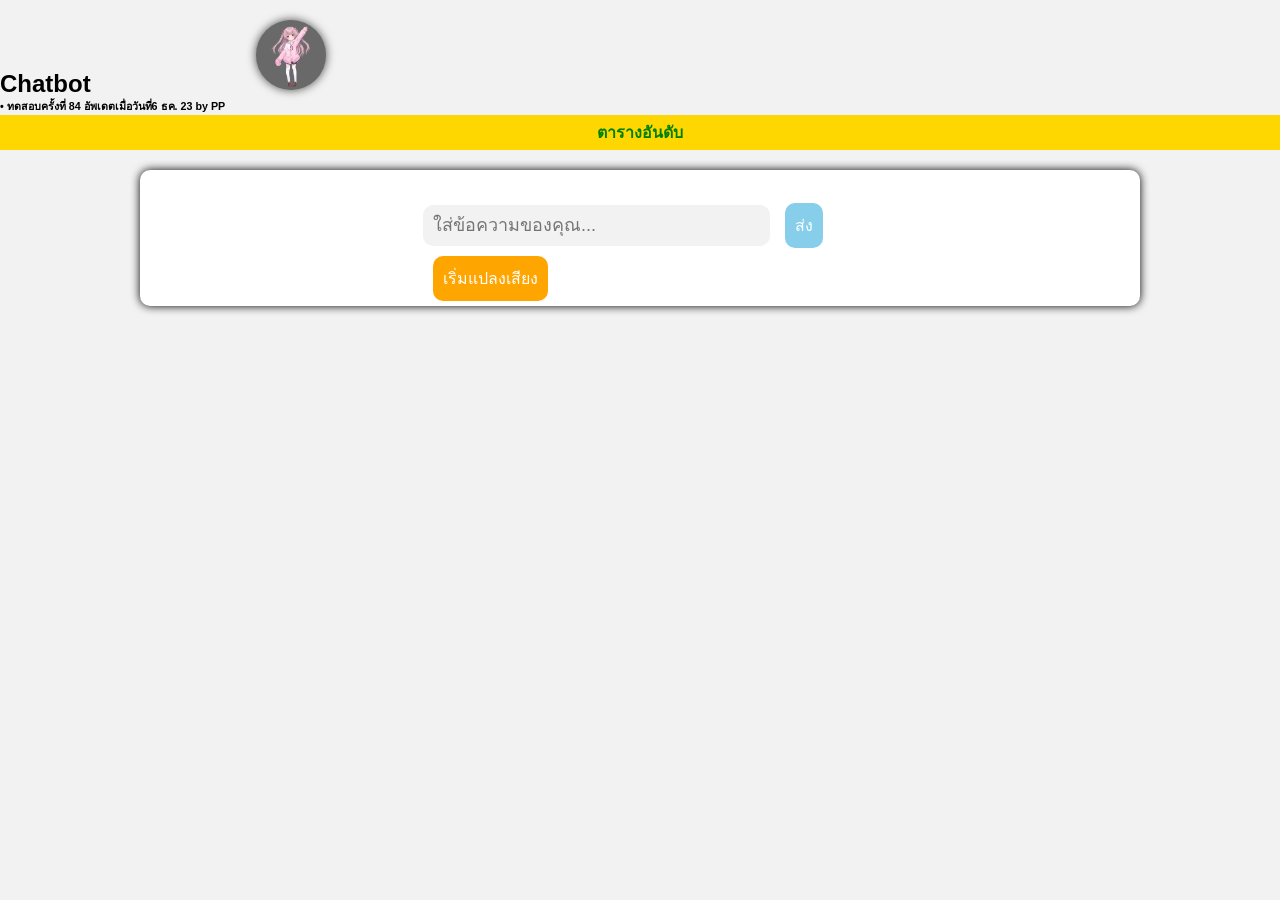
<file: index.html>
<!DOCTYPE html>
<html lang="en">
  <head>
    <meta charset="UTF-8">
    <meta http-equiv="X-UA-Compatible" content="IE=Edge">
    <meta name="viewport" content="width=device-width, initial-scale=1">
    <title>Chatbot.PP</title>
    <link rel="stylesheet" href="style.css">
  </head>
  <body>
    <h3>
      <div class="circle1">
      <img class="s1" src ="/รูป/shutterstock_1833011416 (1).png"alt="คำอธิบายรูปภาพที่เกี่ยวข้อง" width="40">
        </div>
    </h3>
<h2>Chatbot </h2>
     <h6>• ทดสอบครั้งที่ 84 อัพเดตเมื่อวันที่6 ธค. 23 by PP </h6>

     <h1></h1>
     <li><a href="/index2.html">ตารางอันดับ</a></li>
    <div id="chatbot">
      <div id="output"></div>
      <div class="bar"> 
        <input type="text" id="input" onkeypress="handleKeyPress(event)" placeholder="ใส่ข้อความของคุณ...">
        <button id="send-button" onclick="send()">ส่ง</button>
        <button id="startButton">เริ่มแปลงเสียง</button>
      
      </div>
    </div>
  <script src="main.js"></script>
  </body>
</html>
</file>
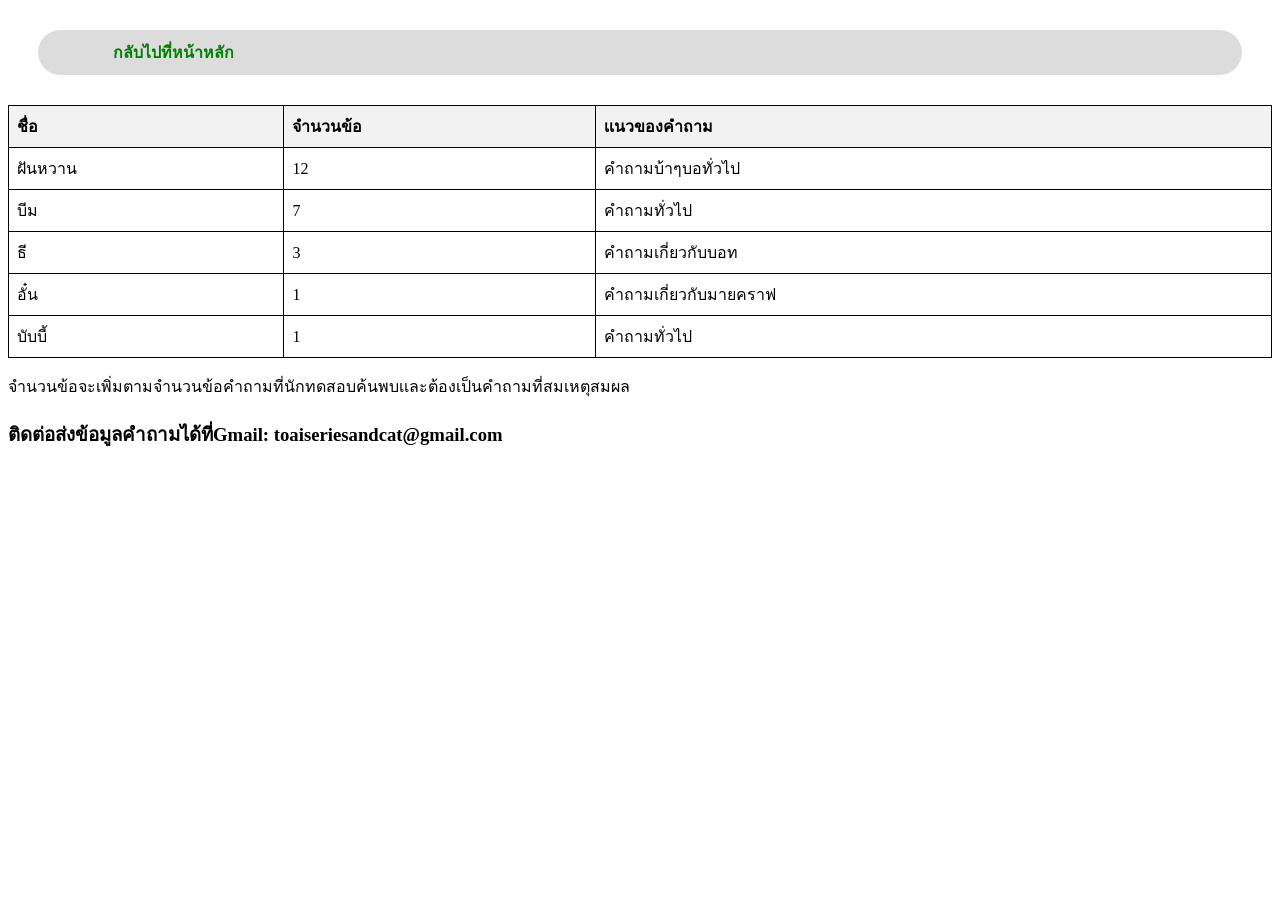
<file: index2.html>
<!DOCTYPE html>
<html lang="en">

<head>
    <meta charset="UTF-8">
    <meta http-equiv="X-UA-Compatible" content="IE=Edge">
    <meta name="viewport" content="width=device-width, initial-scale=1">
    <link rel="stylesheet" type="text/css" href="style2.css">
    <title>ตารางอันดับ</title>
</head>

<body>
    <li><a href="/index.html">กลับไปที่หน้าหลัก</a></li>
    <table>
        <thead>
            <tr>
                <th>ชื่อ</th>
                <th>จำนวนข้อ</th>
                <th>เเนวของคำถาม</th>
            </tr>
        </thead>
        <tbody>
            <tr>
                <td>ธี</td>
                <td>3</td>
                <td>คำถามเกี่ยวกับบอท</td>
            </tr>
            <tr>
                <td>อั๋น</td>
                <td>1</td>
                <td>คำถามเกี่ยวกับมายคราฟ</td>
            </tr>
            <tr>
                <td>บีม</td>
                <td>7</td>
                <td>คำถามทั่วไป</td>
            </tr>
            <tr>
                <td>บับบี้</td>
                <td>1</td>
                <td>คำถามทั่วไป</td>
            </tr>
            <tr>
                <td>ฝันหวาน</tdt>
                <td>12</td>
                <td>คำถามบ้าๆบอทั่วไป</td>
            </tr>
        </tbody>
    </table>
    <p>จำนวนข้อจะเพิ่มตามจำนวนข้อคำถามที่นักทดสอบค้นพบเเละต้องเป็นคำถามที่สมเหตุสมผล</p>
    <h1></h1>
    <h3>ติดต่อส่งข้อมูลคำถามได้ที่Gmail: toaiseriesandcat@gmail.com</h3>
    <script src="main2.js">
    </script>
</body>

</html>
</file>
<file: style.css>
* {
    margin: 0;
    padding: 0;
    box-sizing: border-box;
  }
  li {
    position: relative;
    text-decoration: none;
    list-style: none;
    text-align: center;
    top: -20px;
    background-color: gold;
    padding: 5px 15px;
  }
  a{
    text-decoration: none;
    font-weight: bold;
    color: green;
  }

  body {
    font-family: Arial, Helvetica, sans-serif;
    background-color: #f2f2f2;
  }

  h1 {
    text-align: center;
    margin: 20px 0;
  }

  .circle1 {
    border-radius: 100%;
    width: 70px;
    height: 70px;
    background-color: dimgrey;
    padding: 0px 0px;
    position: relative;
    top: 20px;
    left: 20%;
    z-index: 10;
    box-shadow: 0px 0px 10px rgba(0, 0, 0, 0.7);
  }

  .s1 {
    position: relative;
    top: 6px;
    left: 15px;
  }

  #chatbot {
    display: flex;
    flex-direction: column;
    align-items: center;
    margin: 0 auto;
    max-width: 1000px;
    background-color: #fff;
    box-shadow: 0px 0px 10px rgba(0, 0, 0, 1);
    border-radius: 10px;
    padding: 5px;
  }

  #output {
    display: flex;
    flex-direction: column;
    align-items: flex-start;
    max-height: 500px;
    overflow-y: auto;
    width: 100%;
    margin-bottom: 20px;
    background-color: ghostwhite;
    border-radius: 10px;
  }

  #output p {
    background-color: #f2f2f2;
    padding: 10px;
    border-radius: 10px;
    margin: 2px;
    max-width: 80%;
    font-size: 16px;
  }

  #output p:nth-child(even) {
    align-self: flex-end;
  }

  #output p:nth-child(odd) {
    align-self: flex-start;
    background-color: #0084ff;
    color: #fff;
  }

  #input-container {
    display: flex;
    flex-direction: row;
    align-items: center;
    width: 100%;
  }

  #input {
    width: 80%;
    padding: 10px;
    box-sizing: border-box;
    margin: 10px 0;
    border-radius: 10px;
    border: none;
    font-size: 16px;
    background-color: #f2f2f2;
  }

  #send-button {
    background-color: skyblue;
    color: #fff;
    border: none;
    padding: 10px;
    border-radius: 10px;
    font-size: 16px;
    cursor: pointer;
    margin-left: 10px;
    transition: background-color 0.3s;
  }

  #send-button:hover {
    background-color: #0066cc;
  }
  
  #startButton {
    background-color: orange;
    color: #fff;
    border: none;
    padding: 10px;
    border-radius: 10px;
    font-size: 16px;
    cursor: pointer;
    margin-left: 10px;
    transition: background-color 0.3s;
  }
  
  #startButton:hover {
    background-color: lightsalmon;
  }

  @media (max-width: 600px) {
    .circle1 {
      left: 50%;
      transform: translateX(-50%);
    }

    #chatbot {
      max-width: 90%;
    }

    #output p,
    #input {
      font-size: 14px;
    }
  }

  @media (min-width: 1200px) {
    #output p,
    #input {
      font-size: 18px;
    }
  }
</file>
<file: style2.css>
table {
    width: 100%;
    border-collapse: collapse;
}

table,
th,
td {
    border: 1px solid black;
}

th,
td {
    padding: 8px;
    text-align: left;
}

th {
    background-color: #f2f2f2;
}

tr:hover {
    background-color: #f5f5f5;
}

li {

    text-decoration: none;
    list-style: none;
    margin: 30px;
    padding: 10px 30px;
    background-color: gainsboro;
    border-radius: 30px;

}

a {
    position: relative;
    left: 45px;
    text-decoration: none;
    font-weight: bold;
    color: green;
}
</file>
